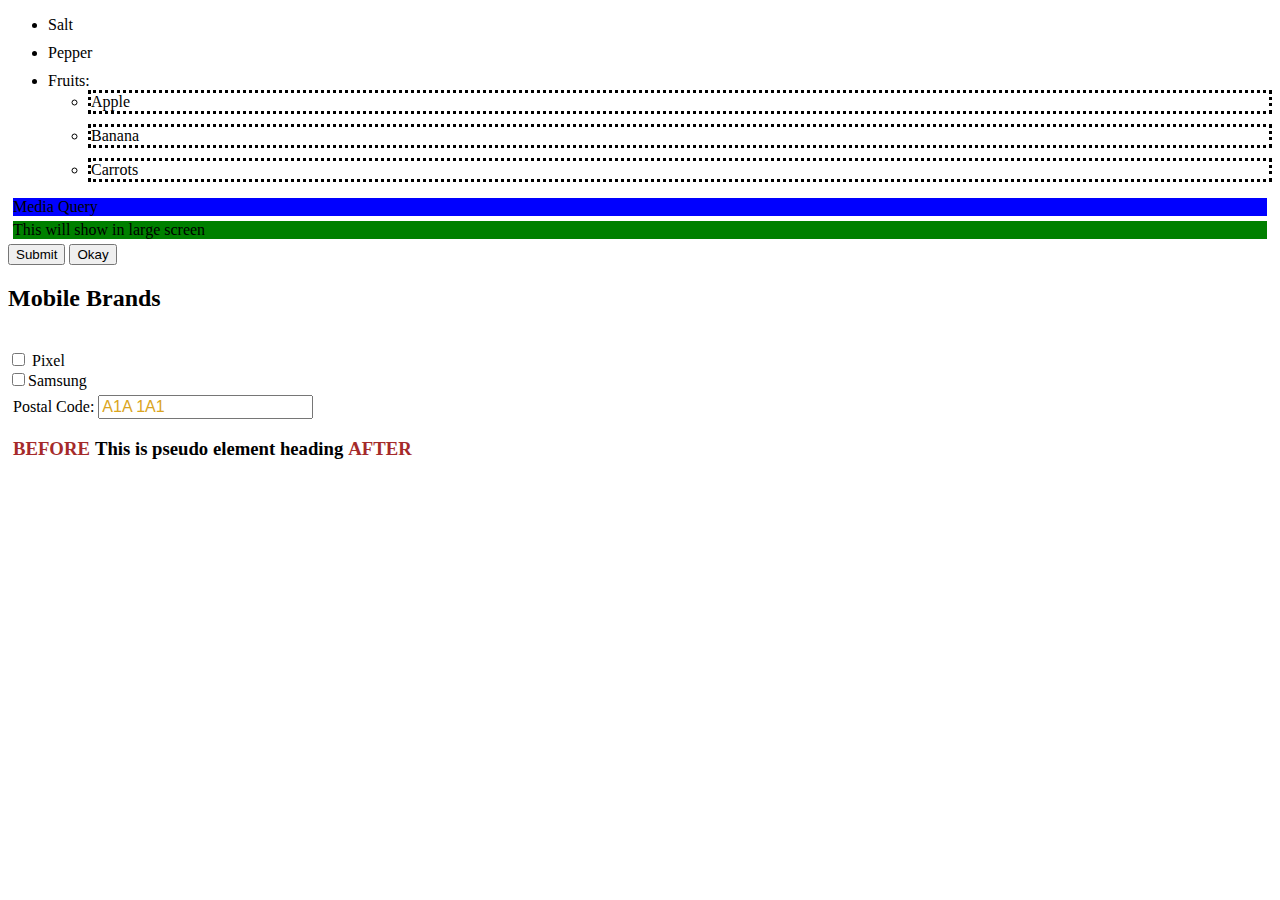
<file: index.html>
<!DOCTYPE html>
<html lang="en">
  <head>
    <meta charset="UTF-8" />
    <meta name="viewport" content="width=device-width, initial-scale=1.0" />
    <link rel="stylesheet" href="index.css" />
    <title>HTML</title>
  </head>
  <body>
    <ul class="main-list">
      <li>Salt</li>
      <li>Pepper</li>
      <li>
        Fruits:
        <ul>
          <li>Apple</li>
          <li>Banana</li>
          <li>Carrots</li>
        </ul>
      </li>
    </ul>
    <!-- Media Query -->
    <div class="small-only">Media Query</div>
    <div class="small-screen">This will show in small screen</div>
    <div class="large-screen">This will show in large screen</div>
    <!-- Pseudo Class -->
    <button class="submit-btn">Submit</button>
    <button>Okay</button>
    <h2>Mobile Brands</h2>
    <br />
    <label> <input type="checkbox" /> Pixel </label><br />
    <label><input type="checkbox" />Samsung</label>
    <!-- Pseudo Element -->
    <div>
      <label>
        Postal Code:
        <input type="text" placeholder="A1A 1A1" />
      </label>
    </div>
    <div><h3>This is pseudo element heading</h3></div>
  </body>
</html>
</file>
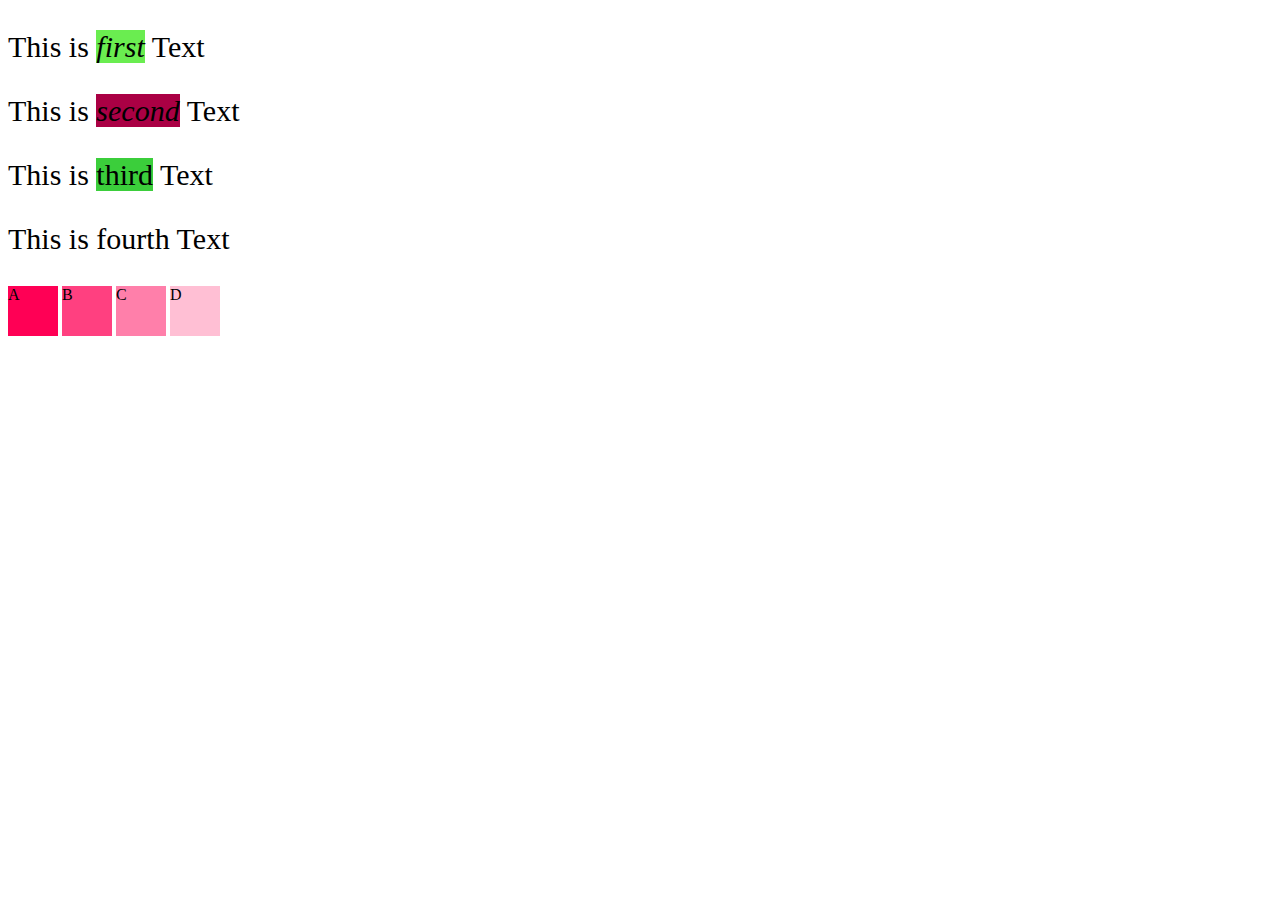
<file: colors.html>
<!DOCTYPE html>
<html lang="en">
  <head>
    <meta charset="UTF-8" />
    <meta name="viewport" content="width=device-width, initial-scale=1.0" />
    <title>Colors</title>
    <style>
      p {
        font-size: 30px;
      }
      em {
        background-color: hsl(110, 81%, 62%);
      }
      i {
        background-color: #aa0044;
      }
      .third3 {
        background-color: rgb(59, 206, 59);
      }
      .box {
        width: 50px;
        height: 50px;
        display: inline-block;
      }
      .first.box {
        background-color: hsl(340deg 100% 50%/1);
      }
      .second.box {
        background-color: hsl(340deg 100% 50%/0.75);
      }
      .third.box {
        background-color: hsl(340deg 100% 50%/0.5);
      }
      .fourth.box {
        background-color: hsl(340deg 100% 50%/0.25);
      }
    </style>
  </head>
  <body>
    <p>This is <em>first</em> Text</p>
    <p>This is <i>second</i> Text</p>
    <p>This is <span class="third3">third</span> Text</p>
    <p>This is fourth Text</p>
    <!-- Transperency -->
    <div class="first box">A</div>
    <div class="second box">B</div>
    <div class="third box">C</div>
    <div class="fourth box">D</div>
  </body>
</html>
</file>
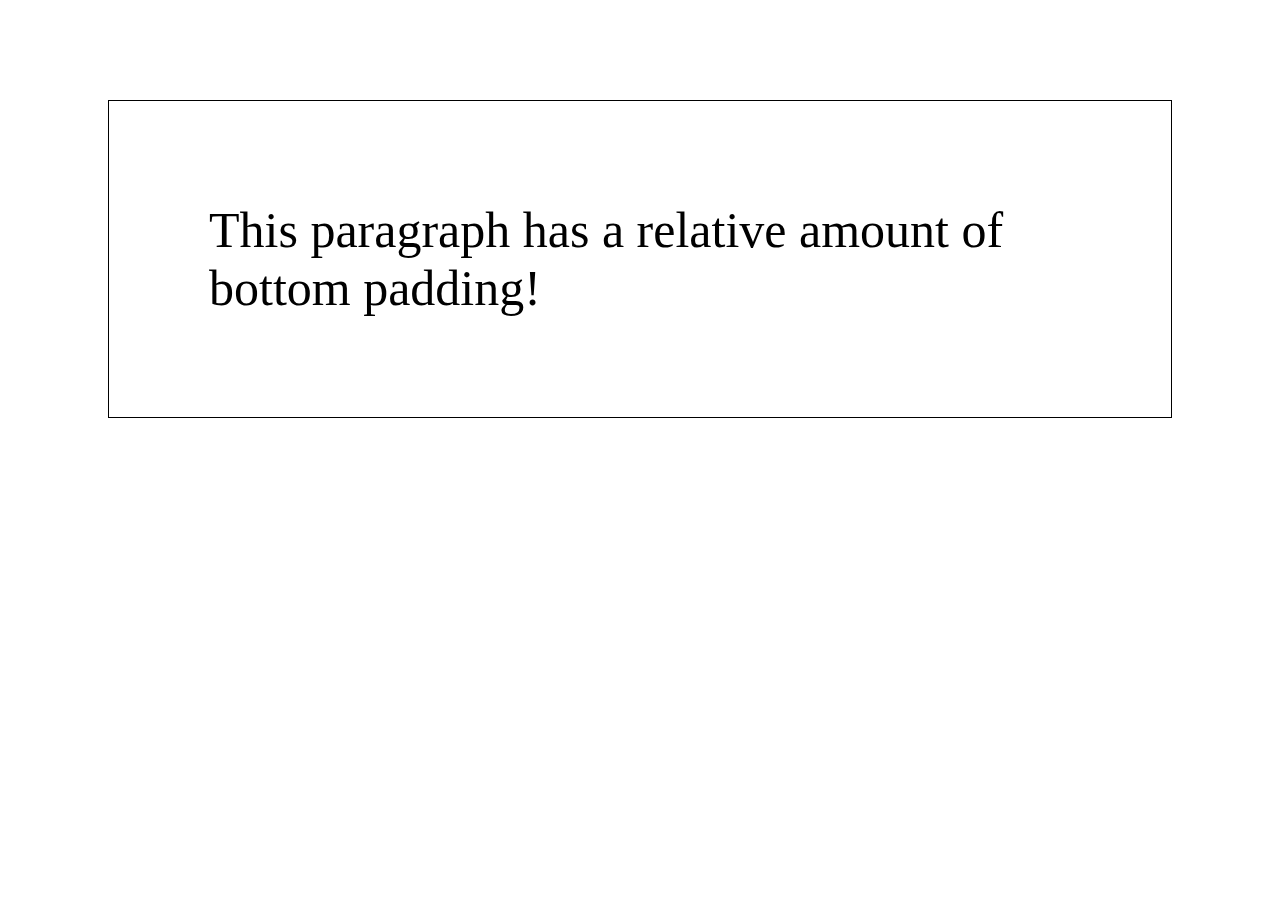
<file: units.html>
<!DOCTYPE html>
<html lang="en">
  <head>
    <meta charset="UTF-8" />
    <meta name="viewport" content="width=device-width, initial-scale=1.0" />
    <title>Units</title>
    <style>
      p {
        font-size: 50px;
        margin: 2em;
        padding: 2em;
        border: 1px solid;
      }
    </style>
  </head>
  <body>
    <p>This paragraph has a relative amount of bottom padding!</p>
  </body>
</html>
</file>
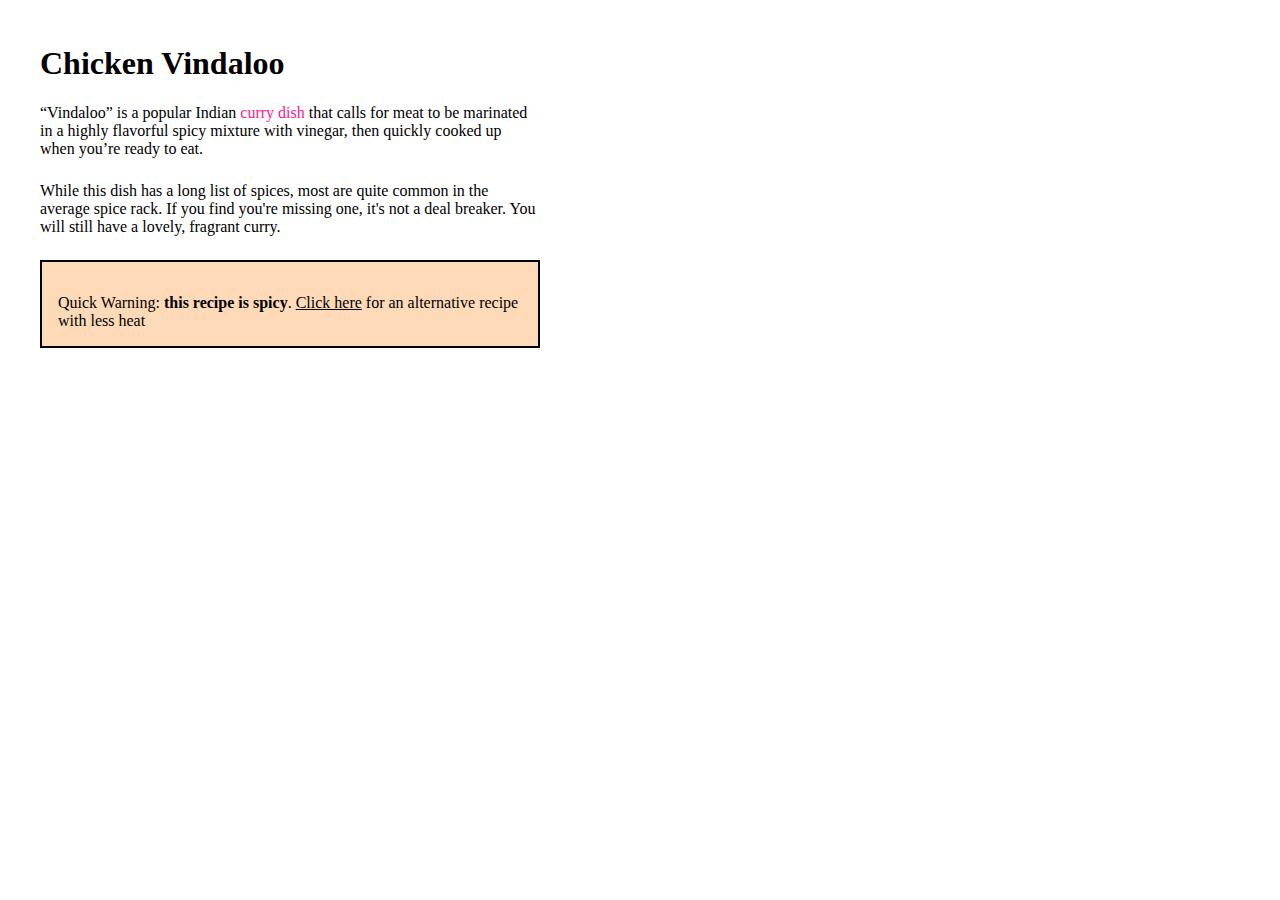
<file: Exercise 1/exercise.html>
<!DOCTYPE html>
<html lang="en">
  <head>
    <meta charset="UTF-8" />
    <meta name="viewport" content="width=device-width, initial-scale=1.0" />
    <link rel="stylesheet" href="excercise.css" />
    <title>Exercise</title>
  </head>
  <body>
    <h1>Chicken Vindaloo</h1>
    <p>
      “Vindaloo” is a popular Indian <a href="">curry dish</a> that calls for
      meat to be marinated in a highly flavorful spicy mixture with vinegar,
      then quickly cooked up when you’re ready to eat.
    </p>
    <p>
      While this dish has a long list of spices, most are quite common in the
      average spice rack. If you find you're missing one, it's not a deal
      breaker. You will still have a lovely, fragrant curry.
    </p>
    <aside>
      <p>
        Quick Warning: <b>this recipe is spicy</b>.
        <a href="">Click here</a> for an alternative recipe with less heat
      </p>
    </aside>
  </body>
</html>
</file>
<file: index.css>
li {
  margin-bottom: 10px;
}

.main-list ul > li {
  border: 3px dotted;
}

.small-only {
  background-color: blue;
}

@media (max-width: 500px) {
  .small-only {
    background-color: red;
  }
}
.large-screen {
  display: none;
}
.small-screen {
  background-color: orange;
}
@media (min-width: 600px) {
  .large-screen {
    display: block;
    background-color: green;
  }
  .small-screen {
    display: none;
  }
}

button:hover {
  color: blue;
}
div {
  margin: 5px;
}
button:focus {
  border: 2px solid royalblue;
  background: royalblue;
  color: white;
}
input:checked {
  width: 24px;
  height: 24px;
}

input {
  font-size: 1rem;
}
input::placeholder {
  color: goldenrod;
}

h3::before {
  content: "BEFORE";
  color: brown;
  padding-right: 5px;
}
h3::after {
  content: "AFTER";
  color: brown;
  padding-left: 5px;
}
</file>
<file: Exercise 1/excercise.css>
body {
  padding: 16px 32px;
  width: 500px;
}

body > p > a {
  text-decoration: none;
  color: deeppink;
}
aside > p > a {
  text-decoration: underline;
}
aside > p > a:hover {
  text-decoration: none;
}

p {
  margin-bottom: 24px;
}

aside a {
  color: black;
}
aside p:last-of-type {
  margin-bottom: 0;
}

aside {
  background: peachpuff;
  border: 2px solid;
  padding: 16px;
}
</file>
